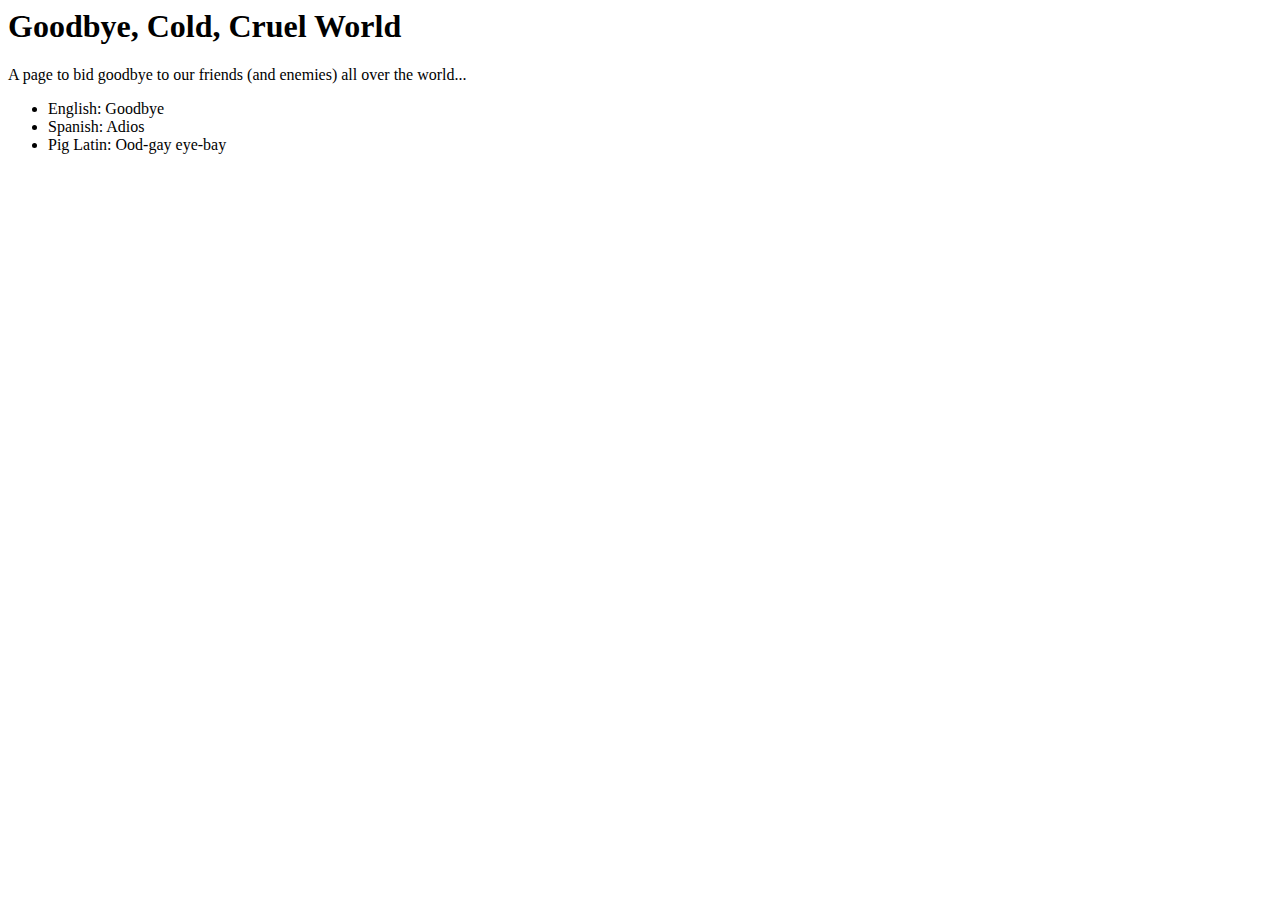
<file: goodbye.html>
<html>
<head><title>Goodbye</title></head>
<body>
<h1>Goodbye, Cold, Cruel World</h1>
<p>A page to bid goodbye to our friends (and enemies) all over the world...</p>
<ul>
<li>English: Goodbye</li>
<li>Spanish: Adios</li>
<li>Pig Latin: Ood-gay eye-bay</li>
</ul>
</body>
</html>
</file>
